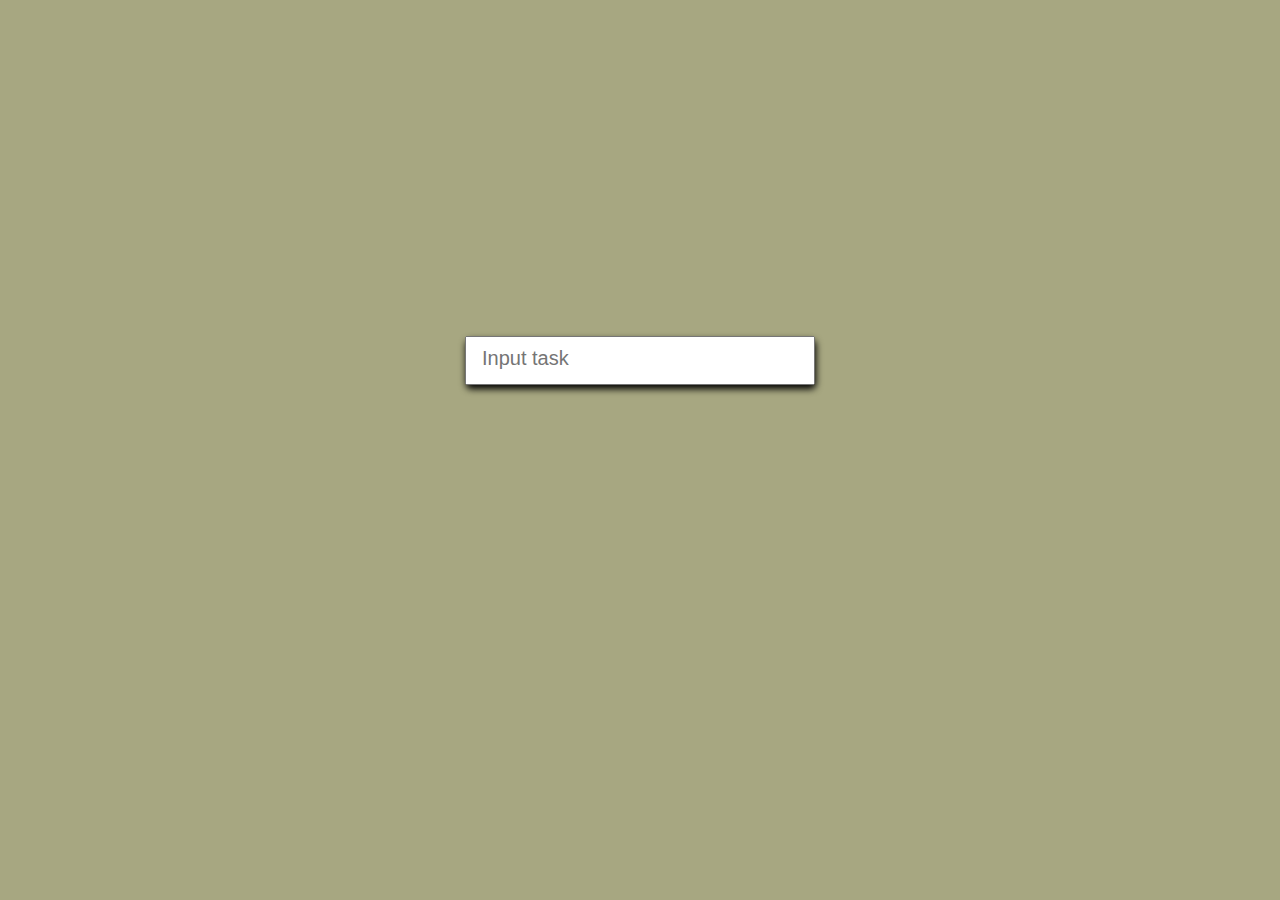
<file: index.html>
<!DOCTYPE html>
<html lang="en">
<head>
    <meta charset="UTF-8">
    <meta http-equiv="X-UA-Compatible" content="IE=edge">
    <meta name="viewport" content="width=device-width, initial-scale=1.0">
    <title>myToDoList</title>
    <link rel="stylesheet" href="style.css">
    
    <link rel="stylesheet" href="https://cdnjs.cloudflare.com/ajax/libs/font-awesome/6.2.1/css/all.min.css" integrity="sha512-MV7K8+y+gLIBoVD59lQIYicR65iaqukzvf/nwasF0nqhPay5w/9lJmVM2hMDcnK1OnMGCdVK+iQrJ7lzPJQd1w==" crossorigin="anonymous" referrerpolicy="no-referrer" />
</head>
<body>
    <form class="myForm">
        <input
          class="myInput"
          type="text"
          placeholder="Input task"
        />

        <ul class="myList">
            <!-- <li class="clicked">take a shower <i class="fa-solid fa-circle-check"></i> 
                <i class="fa-regular fa-trash-can"></i>
            </li> -->
         
        </ul>
    </form>
    <script src="index.js"></script>
</body>
</html>
</file>
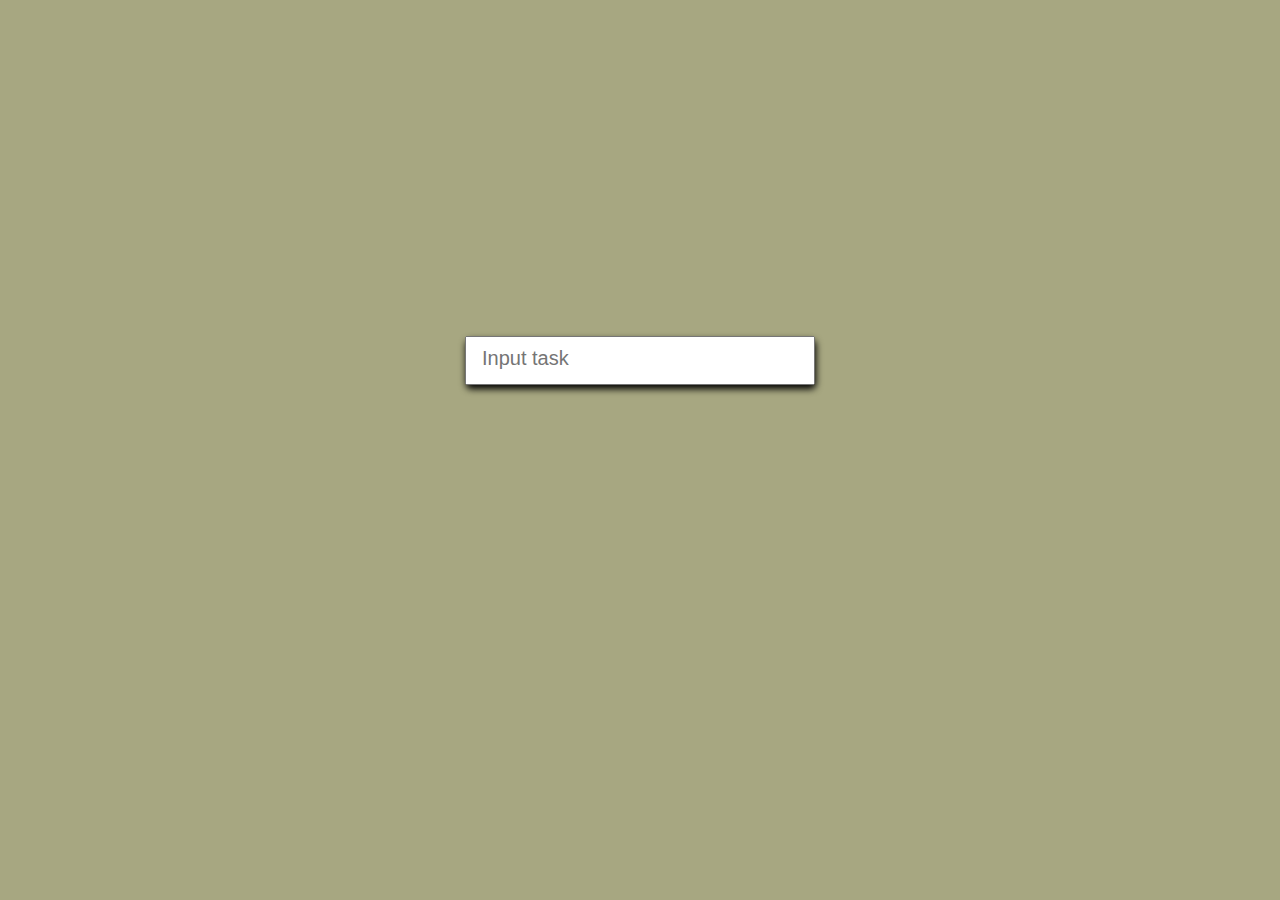
<file: mytodolist/index.html>
<!DOCTYPE html>
<html lang="en">
<head>
    <meta charset="UTF-8">
    <meta http-equiv="X-UA-Compatible" content="IE=edge">
    <meta name="viewport" content="width=device-width, initial-scale=1.0">
    <title>myToDoList</title>
    <link rel="stylesheet" href="style.css">
    
    <link rel="stylesheet" href="https://cdnjs.cloudflare.com/ajax/libs/font-awesome/6.2.1/css/all.min.css" integrity="sha512-MV7K8+y+gLIBoVD59lQIYicR65iaqukzvf/nwasF0nqhPay5w/9lJmVM2hMDcnK1OnMGCdVK+iQrJ7lzPJQd1w==" crossorigin="anonymous" referrerpolicy="no-referrer" />
</head>
<body>
    <form class="myForm">
        <input
          class="myInput"
          type="text"
          placeholder="Input task"
        />

        <ul class="myList">
            <!-- <li class="clicked">take a shower <i class="fa-solid fa-circle-check"></i> 
                <i class="fa-regular fa-trash-can"></i></li>
         -->
            </ul>
    </form>
    <script src="index.js"></script>
</body>
</html>
</file>
<file: style.css>
/* position the body of the list */
body {
    background-color: rgb(167, 167, 129);
    margin: 0;
    height: 80vh;
    display: flex;
    justify-content: center;
    align-items: center;
}
.myForm {
    box-shadow: 1px 4px 7px;
    border-radius: 5px;
    width: 350px;
}
.myInput {
    width: 100%;
    box-sizing: border-box;
    padding: 15px;
}
.myInput::placeholder {
    font-size: 20px;
}

.myList {
    margin: 0;
    padding: 0;
}

.myList li {
    padding: 25px;
    list-style-type: none;
    position: relative;
}
.myList li .fa-circle-check {
    position: absolute;
    right: 30px;
    color: blue;
    cursor: pointer;
}
.myList li .fa-trash-can {
    position: absolute;
    right: 8px;
    cursor: pointer;
}
.myList li.clicked {
    text-decoration: line-through;
}
</file>
<file: mytodolist/style.css>
/* position the body of the list */
body {
    background-color: rgb(167, 167, 129);
    margin: 0;
    height: 80vh;
    display: flex;
    justify-content: center;
    align-items: center;
}
.myForm {
    box-shadow: 1px 4px 7px;
    border-radius: 5px;
    width: 350px;
}
.myInput {
    width: 100%;
    box-sizing: border-box;
    padding: 15px;
}
.myInput::placeholder {
    font-size: 20px;
}

.myList {
    margin: 0;
    padding: 0;
}

.myList li {
    padding: 25px;
    list-style-type: none;
    position: relative;
}
.myList li .fa-circle-check {
    position: absolute;
    right: 30px;
    color: blue;
    cursor: pointer;
}
.myList li .fa-trash-can {
    position: absolute;
    right: 8px;
    cursor: pointer;
}
.myList li .clicked .fa-circle-check {
    text-decoration: line-through;
}
</file>
